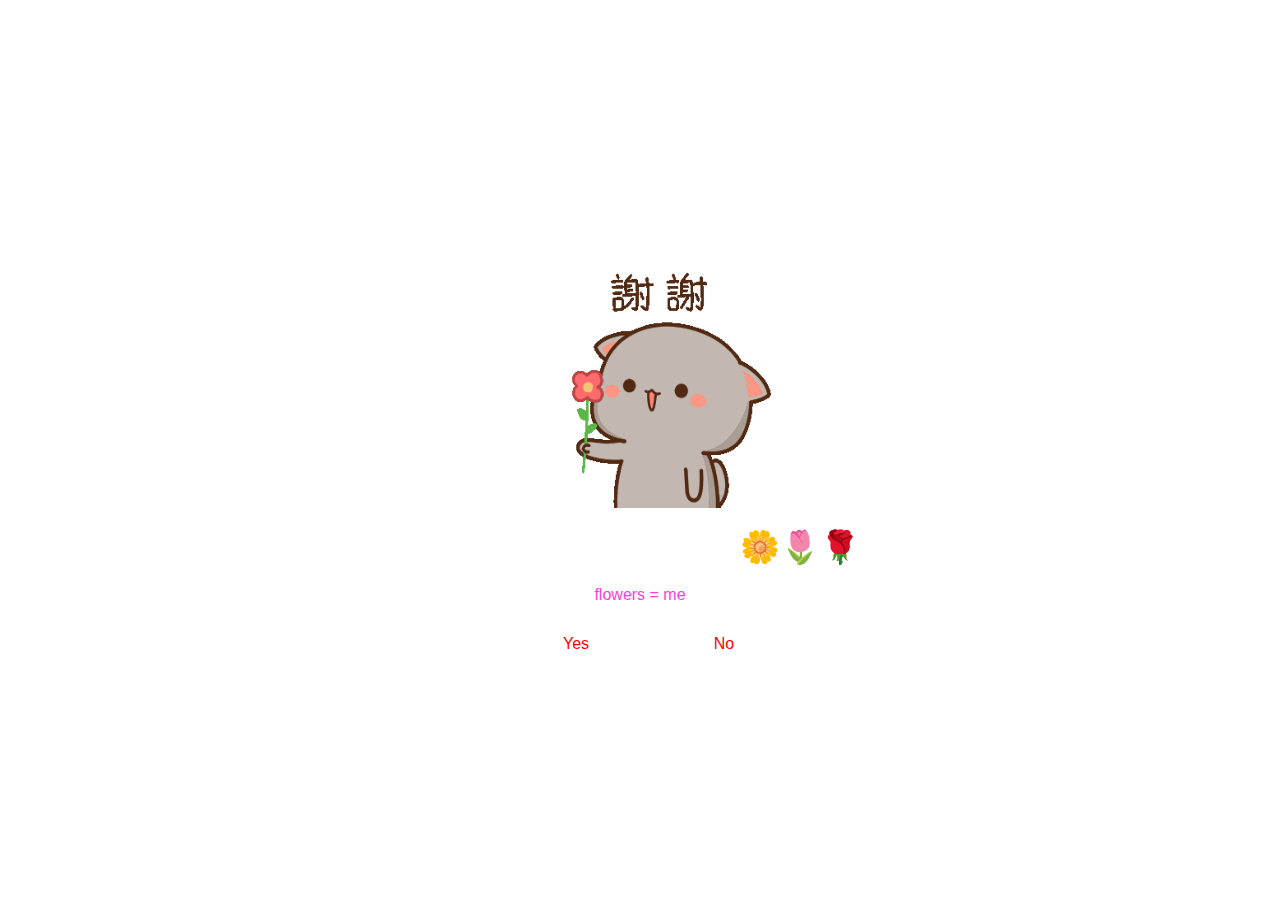
<file: index.html>
<!DOCTYPE html>
<html lang="en">
  <head>
    <meta charset="UTF-8" />
    <meta name="viewport" content="width=device-width, initial-scale=1.0" />
    <title>Do you like flowers?</title>
    
        <style>
            body{
                background-image: url(https://i.pinimg.com/originals/76/01/a3/7601a31e47247077856ed69b7b4fa124.gif);
                background-repeat: no-repeat;
                background-size: cover;
            }
        </style>
        <link rel="stylesheet" href="./style.css" />
    </head>
    <body>
        <audio autoplay loop src="duckk.mp3">
        </audio>

        <div class="container">
            <img src="majn.gif" id="gif1">
            <h1>Do you like flowers? 🌼🌷🌹</h1>
            <p>flowers = me</p>

            <div class="buttons">
                <button class="btn" id = "yesButton" onclick="nextPage()">Yes</button>
                <button class="btn" id="noButton" onmouseover="moveButton()" onclick="moveButton()">No</button>
                <script>

            function nextPage() {
                window.location.href = "yes.html";
            }
                    
            function moveButton() {
                var x = Math.random() * (window.innerWidth - document.getElementById('noButton').offsetWidth) - 85;
                var y = Math.random() * (window.innerHeight - document.getElementById('noButton').offsetHeight) - 48;
                document.getElementById('noButton').style.left = `${x}px`;
                document.getElementById('noButton').style.top = `${y}px`;
            }
            </script> 
    </body>
</html>
</file>
<file: style.css>
* {
    margin: 0;
    padding: 0;
    box-sizing: border-box;
    font-family: sans-serif;
  }

  body {
    width: 100%;
    min-height: 100vh;
    display: flex;
    justify-content: center;
    align-items: center;
    background-color: #ffe5e500;
  }

  #gif1{
    aspect-ratio: 1.04918;
    width: 60%;
  }

  .container {
    display: flex;
    flex-direction: column;
    text-align: center;
    align-items: center;
    gap: 20px;
    max-width: 500px;
    margin: 20px;
  }
  
  .container .tenor-gif-embed {
    max-width: 200px;
  }
  
  .container .btn {
    display: flex;
    gap: 25px;
  }
  
  #noButton {
    position: absolute;
    margin-left: 150px;
    transition: 0.5s;
}

#yesButton {
    position: absolute;
    margin-right: 150px;
}

.buttons {
    display: flex;
    flex-direction: row;
    justify-content: center;
    align-items: center;
    margin-top: 20px;
    margin-left: 20px;
}

.btn {
    background-color: #ffffffa1;
    color: rgb(255, 0, 0);
    padding: 15px 32px;
    text-align: center;
    display: inline-block;
    font-size: 16px;
    margin: 4px 2px;
    cursor: pointer;
    border: none;
    border-radius: 12px;
    transition: background-color 0.3s ease;
}


  h1{
    color: #fff;
  }
  p{
    color: #ff3ed5;
  }
</file>
